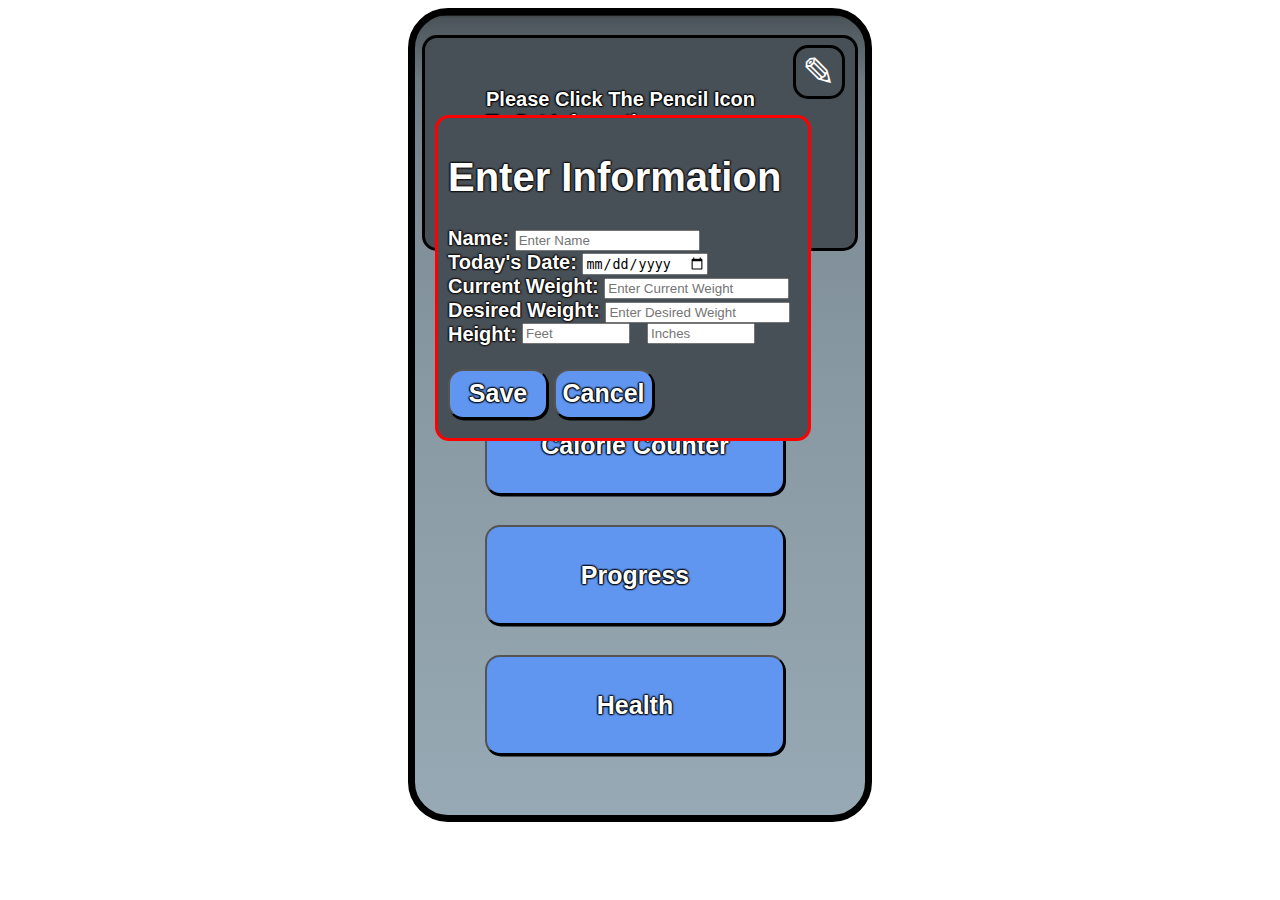
<file: index.html>
<!DOCTYPE html>
<html>
<head>
    <link rel = "stylesheet" href = "menucss.css">
    <script src = "menujs.js"></script>
    <title></title>
</head>
<body>
    <div id="entirepage">
        <div class="profile">
            <p id="tempmsg">&nbsp Please Click The Pencil Icon <br>&nbsp To Set Information <br> &nbsp About Yourself. &#8599;</p>
            <p id="hellomsg"> </p>
            <p id="datemsg"> </p>
            <p id="currweightmsg"> </p>
            <p id="goalweightmsg"> </p>
            <p id="bmi"> </p>
        </div>
        
        <div class="container">
            <a href="WorkoutPlanScreen/workout-plan.html"><button>Workout Plan</button></a>
            <br>
            <a href="CaloricCalculatorScreen/caloric-calculator_page.html"><button>Calorie Counter</button></a>
            <br>
            <a href="ProgressScreen/progress.html"><button>Progress</button></a>
            <br>
            <a href="HealthScreen/health.html"><button>Health</button></a>
        </div>

        <div class="settings" id="popupForm">
            <div class="form-container">
                <h1>Enter Information</h1>
            
                <label id="namelabel"><b>Name:</b></label>
                <input type="text" placeholder="Enter Name" id="name">
                <br>
                <label id="datelabel"><b>Today's Date:</b></label>
                <input type="date" id="date" required>
                <br>
                <label id="currweightlabel"><b>Current Weight:</b></label>
                <input type="number" placeholder="Enter Current Weight" id="currweight" min="0">
                <br>
                <label id="goalweightlabel"><b>Desired Weight: </b></label>
                <input type="number" placeholder="Enter Desired Weight" id="goalweight" min="0">
                <br>
                <label id="height"><b>Height: </b></label>
                <input id="heightft" type="number" step="1" placeholder="Feet" onkeyup="this.value=this.value.replace(/[^\d]/,'')" min="1">
                <input id="heightin" type="number" step="1" placeholder="Inches" onkeyup="this.value=this.value.replace(/[^\d]/,'')" min="1">
                <br>
                <br>
                <button id= "saveButton" type="button" class="savebtn" onclick="saveForm()">Save</button>
                <button type="button" class="cancelbtn" onclick="closeForm()">Cancel</button>
            </div>
        </div>
        <div class="popup">
            <button class="popupbutton" onclick="openForm()"><span style='font-size:40px;'>&#9998;</span></i></button>
        </div>
    </div>
</body>
</html>
</file>
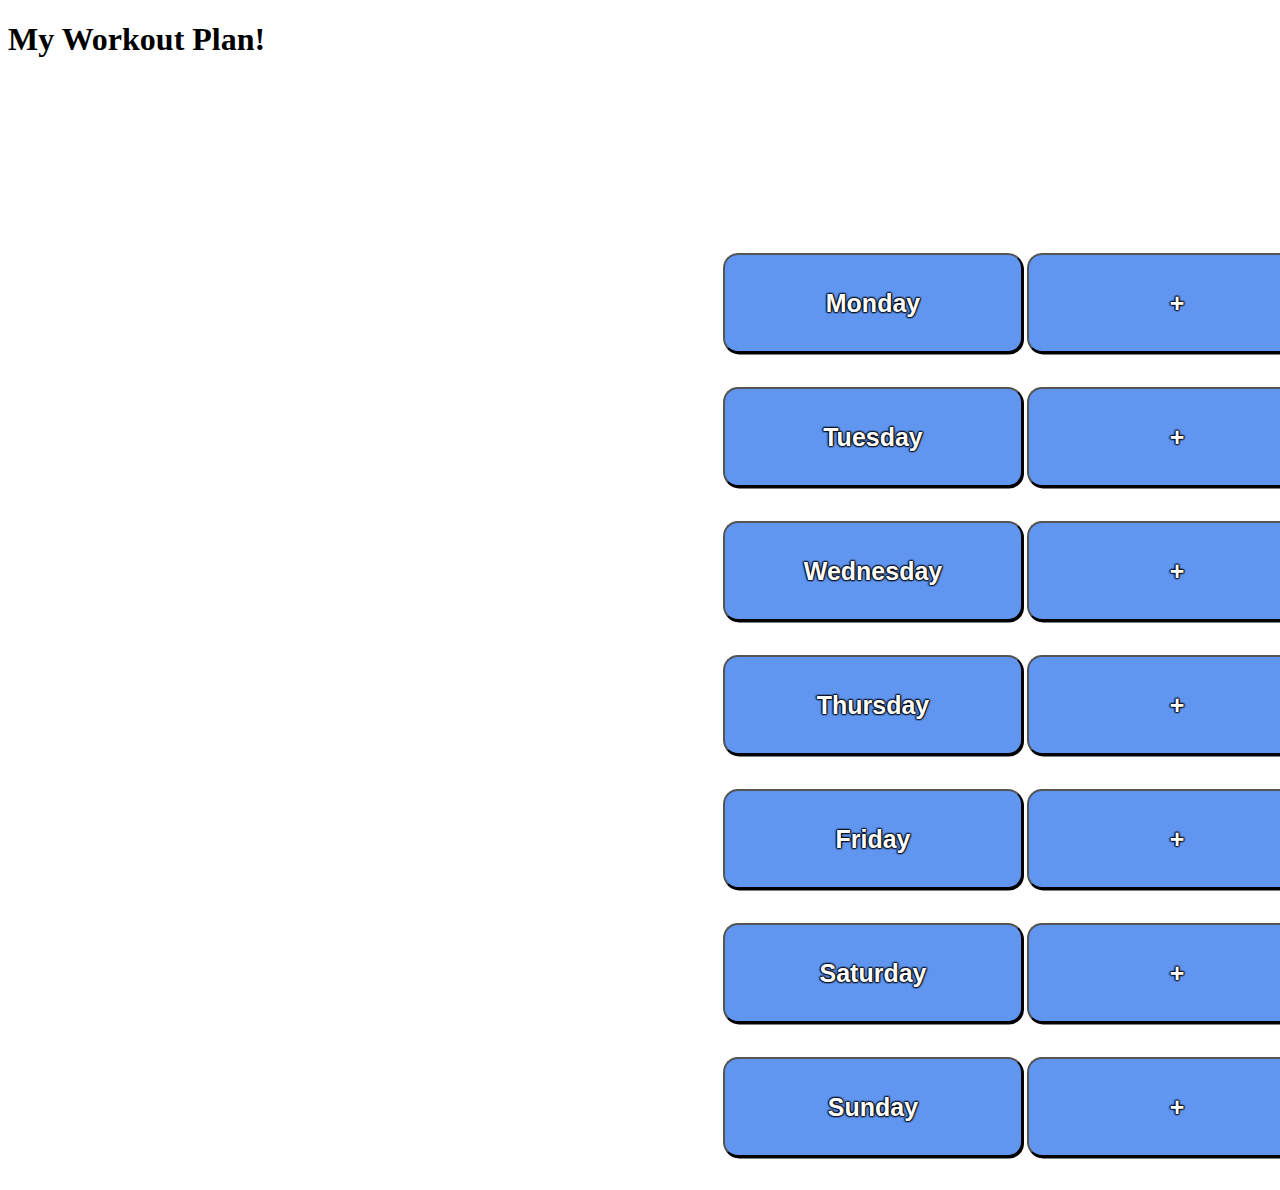
<file: workout-plan.html>
<!DOCTYPE html>
<html>
<head>
    <link rel = "stylesheet" href = "menucss.css">
    <title>My Workout Plan</title>
</head>
<body>
    <section>
        <h1>My Workout Plan!</h1>
    </section>
    <section>
        <div>
            <table class = "container">
                <tr>
                    <th><button>Monday</button></th>
                    <th>
                        <a href = "add_workout.html">
                            <button id = "add_monday">+</button>
                        </a>
                    </th>
                </tr>
                <tr>
                    <th><button>Tuesday</button></th>
                    <th><button id = "add_tuesday">+</button></th>
                </tr>
                <tr>
                    <th><button>Wednesday</button></th>
                    <th><button id = "add_wednesday">+</button></th>
                </tr>
                <tr>
                    <th><button>Thursday</button></th>
                    <th><button id = "add_thursday">+</button></th>
                </tr>
                <tr>
                    <th><button>Friday</button></th>
                    <th><button id = "add_friday">+</button></th>
                </tr>
                <tr>
                    <th><button>Saturday</button></th>
                    <th><button id = add_saturday>+</button></th>
                </tr>
                <tr>
                    <th><button>Sunday</button></th>
                    <th><button id = "add_sunday">+</button></th>
                </tr>
            </table>
        </div>
    </section>
</body>
</html>
</file>
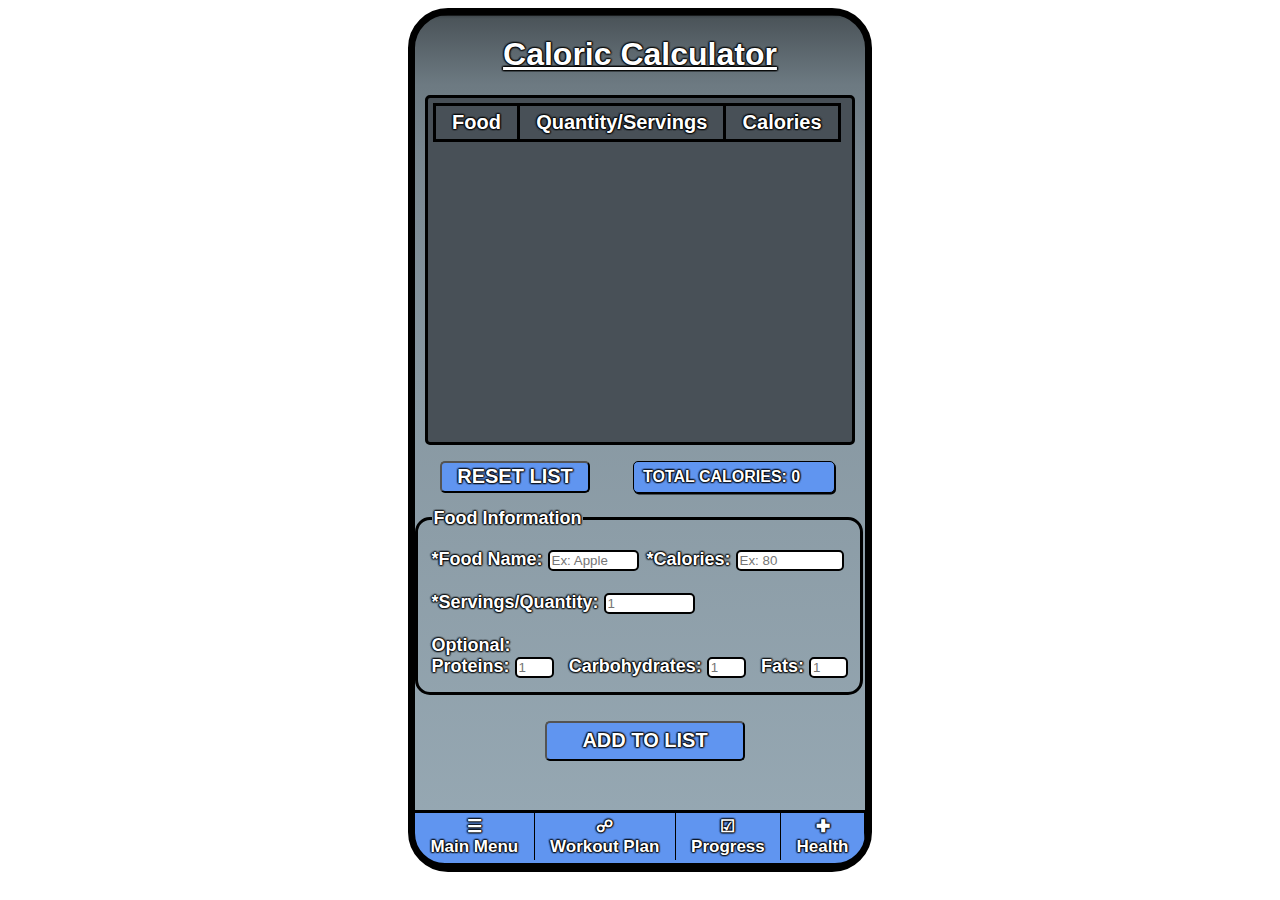
<file: CaloricCalculatorScreen/caloric-calculator_page.html>
<!-- Thomas Le -->

<!DOCTYPE html>

<html lang="en">
<head>
    <meta charset="utf-8">
    <title>Caloric Calculator</title>
    <link rel="stylesheet" type="text/css" href="caloric-calculator_style.css"/>
</head>
<body>
    <div id="entirepage">
        <div class="titleheading">
            <h1>Caloric Calculator</h1>
        </div>
    
        <div class="foodtable">
            <table id="maintable">
                <tr class="temp">
                    <th>&nbsp; Food &nbsp;</th>                     
                    <th>&nbsp; Quantity/Servings &nbsp;</th>
                    <th>&nbsp; Calories &nbsp;</th>
                </tr>
            </table>
        </div>

        <div class="userinput">  
            <form>
                <fieldset>
                 <legend>Food Information</legend>

                
                 <label>*Food Name: </label>
                 <input id="foodlabel" type="text" placeholder="Ex: Apple" onkeypress="return /[a-z]/i.test(event.key)">
                

                 <div class="calorielabel">
                    <label>*Calories: </label>
                    <input id="calorielabel" type="number" step="10" placeholder="Ex: 80" onkeyup="this.value=this.value.replace(/[^\d]/,'')" min="0">
                 </div>

                 <div class="servinglabel">
                    <br>
                    <label>*Servings/Quantity: </label>
                    <input id="servinglabel" type="number" step="0.5" placeholder="1" onkeyup="this.value=this.value.replace(/[^0-9.]/g, '').replace(/(\..*?)\..*/g, '$1')" min="1">
                    
                 </div>

                 <br>
                 <label>Optional: </label>

                 <div class="nutrition">
                     <label>Proteins: </label>
                     <input id="proteinlabel" type="number" step="1" placeholder="1" onkeyup="this.value=this.value.replace(/[^\d]/,'')" min="0">
                     <label>&nbsp Carbohydrates:</label>
                     <input id="carblabel" type="number" step="1" placeholder="1" onkeyup="this.value=this.value.replace(/[^\d]/,'')" min="0">
                     <label>&nbsp Fats: </label>
                     <input id="fatslabel" type="number" step="1" placeholder="1" onkeyup="this.value=this.value.replace(/[^\d]/,'')" min="0">
                 </div>
                </fieldset>
            </form>

            <div class="addbutton">
                <button id="button">ADD TO LIST</button>  
            </div>
            
            <!-- COMMENTED OUT OLD NAV BAR
            <div class="homeicon">
                   <button class="homebutton"><span style='font-size:40px;'>&#9776;</span></i></button>
                   <div class="dropdown-content"> 
                        <a href="../MainMenuScreen/menu.html" style="text-decoration:none">Main Menu</a>
                        <a href="../WorkoutPlanScreen/workout-plan.html" style="text-decoration:none">Workout Plan</a>
                        <a href="../ProgressScreen/progress.html" style="text-decoration:none">Progress</a>
                        <a href="../HealthScreen/health.html" style="text-decoration:none">Health</a>
                   </div>
            </div>
            -->

            <div class="resetbutton">
                <button id="reset">RESET LIST</button>
            </div>

            <div class="totallabel">
                <p id="total">&nbsp TOTAL CALORIES: 0</p>
            </div>

            <div class="navbar">
                <a href="../index.html" style="text-decoration:none">&#9776;<br>Main Menu</a>
                <a href="../WorkoutPlanScreen/workout-plan.html" style="text-decoration:none">&#9741;<br>Workout Plan</a>
                <a href="../ProgressScreen/progress.html" style="text-decoration:none">&#9745;<br>Progress</a>
                <a href="../HealthScreen/health.html" style="text-decoration:none">&#10010;<br>Health</a>
            </div>
        </div>
    </div>
    <script src="caloric-calculator_script.js"></script>
</body>
</html>
</file>
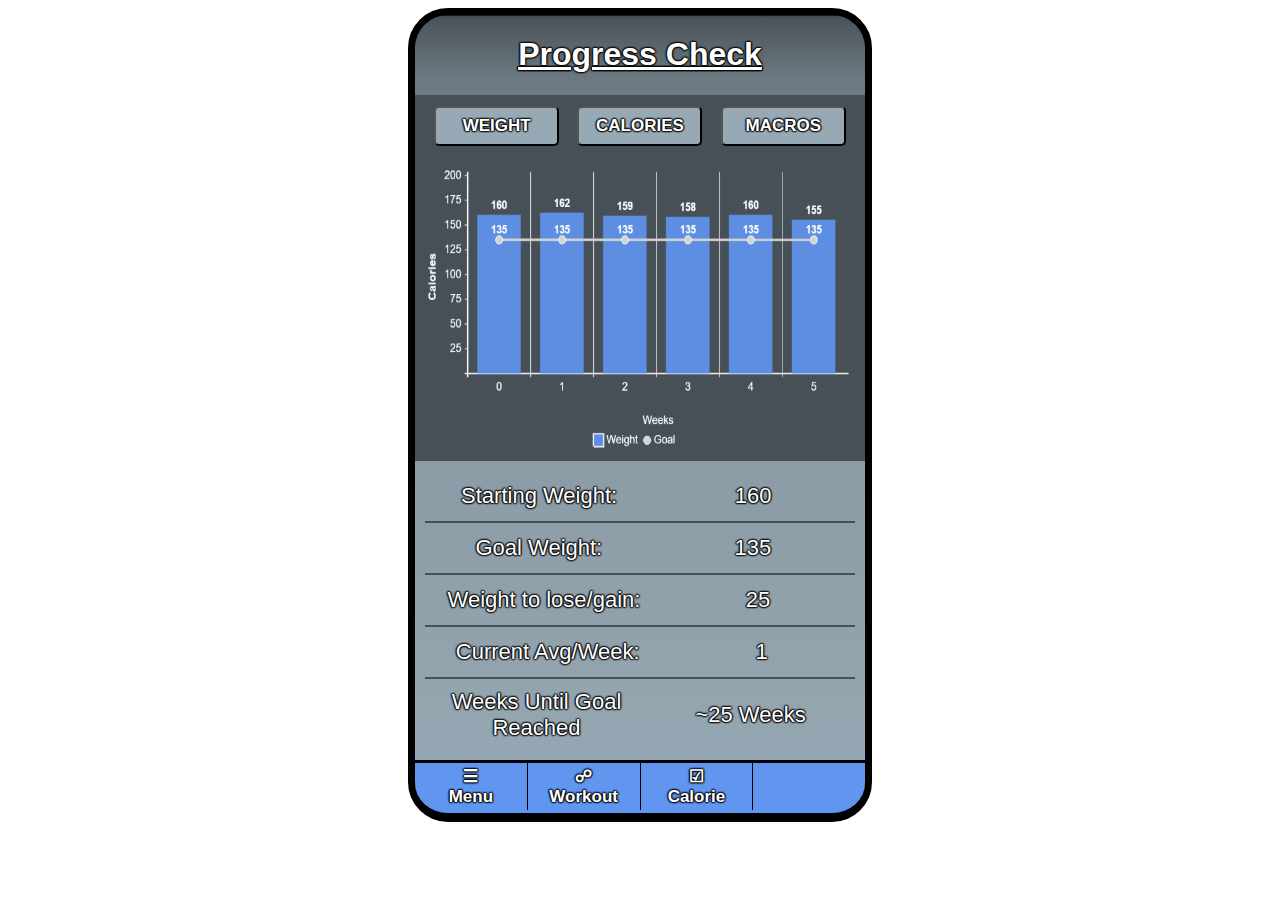
<file: ProgressScreen/progress.html>
<!-- Cynthia Sheng -->

<!DOCTYPE html>

<html lang="en">
<head>
    <meta charset="utf-8">
    <title>Progress Check</title>
    <link rel="stylesheet" type="text/css" href="progress_style.css"/>
    <link rel="stylesheet" href="https://cdnjs.cloudflare.com/ajax/libs/font-awesome/4.7.0/css/font-awesome.min.css">
</head>
<body>
    <div id="entirepage">
        <div class="titleheading">
            <h1>Progress Check</h1>
        </div>
    
        <div class="graphOptions">
            <table id="optionTable">
                <tr class="options">
                    <th><button class="bWeight" onclick="displayWeight()">&nbsp; WEIGHT &nbsp;</button></th>
                    <th><button class="bCal" onclick="displayCalorie()">&nbsp; CALORIES &nbsp;</button></th>
                    <th><button class="bMacro" onclick="displayMacro()">&nbsp; MACROS &nbsp;</button></th>
                </tr>
            </table>
        </div>

        <div class="displayGraph">
            <img id="weightGraph" src="weight_graph.png">
            <img id="calorieGraph" src="calorie_graph.png">
            <img id="macroChart" src="macroChart.png">
        </div>
        <div class="displayStat">  
            <table id="weightStat">
                <tr>
                    <td>Starting Weight:</td>
                    <td>160</td>
                </tr>
                <tr>
                    <td>Goal Weight:</td>
                    <td>135</td>
                </tr>
                <tr>
                    <td>Weight to lose/gain:</td>
                    <td>25</td>
                </tr>
                <tr>
                    <td>Current Avg/Week:</td>
                    <td>1</td>
                </tr>
                <tr>
                    <td>Weeks Until Goal Reached</td>
                    <td>~25 Weeks</td>
                </tr>
            </table>

            <table id="calorieStat">
                <tr>
                    <td>Daily Avg Intake:</td>
                    <td>2,335</td>
                </tr>
                <tr>
                    <td>Daily Avg Intake Goal:</td>
                    <td>2000</td>
                </tr>
                <tr>
                    <td>Daily Avg Burn:</td>
                    <td>1,505</td>
                </tr>
                <tr>
                    <td>Daily Avg Burn Goal:</td>
                    <td>1900</td>
                </tr>
            </table>

            <table id="macroStat">
                <tr>
                    <td>Macro</td>
                    <td>Current Avg Intake</td>
                    <td>Daily Goal Intake</td>
                </tr>
                <tr>
                    <td>Protein:</td>
                    <td>36</td>
                    <td>45</td>
                </tr>
                <tr>
                    <td>Carbs:</td>
                    <td>38</td>
                    <td>30</td>
                </tr>
                <tr>
                    <td>Fats:</td>
                    <td>26</td>
                    <td>25</td>
                </tr>
            </table>
        </div>
        <!--
        <div class="homeicon">
            <button class="homebutton"><span style='font-size:40px;'>&#9776;</span></i></button>
            <div class="dropdown-content"> 
                 <a href="../MainMenuScreen/menu.html" style="text-decoration:none">Main Menu</a>
                 <a href="../WorkoutPlanScreen/workout-plan.html" style="text-decoration:none">Workout Plan</a>
                 <a href="../ProgressScreen/progress.html" style="text-decoration:none">Progress</a>
                 <a href="../HealthScreen/health.html" style="text-decoration:none">Health</a>
            </div>
        </div>
        -->
        
        <div class="navbar">
            <a href="../index.html" style="text-decoration:none">&#9776;<br>Menu</a>
            <a href="../WorkoutPlanScreen/workout-plan.html" style="text-decoration:none">&#9741;<br>Workout</a>
            <a href="../CaloricCalculatorScreen/caloric-calculator_page.html" style="text-decoration:none">&#9745;<br>Calorie</a>
            <a href="../HealthScreen/health.html" style="text-decoration:none">&#10010;<br>Health</a>
        </div>

    </div>
    <script src="progress_script.js"></script>
</body>
</html>
</file>
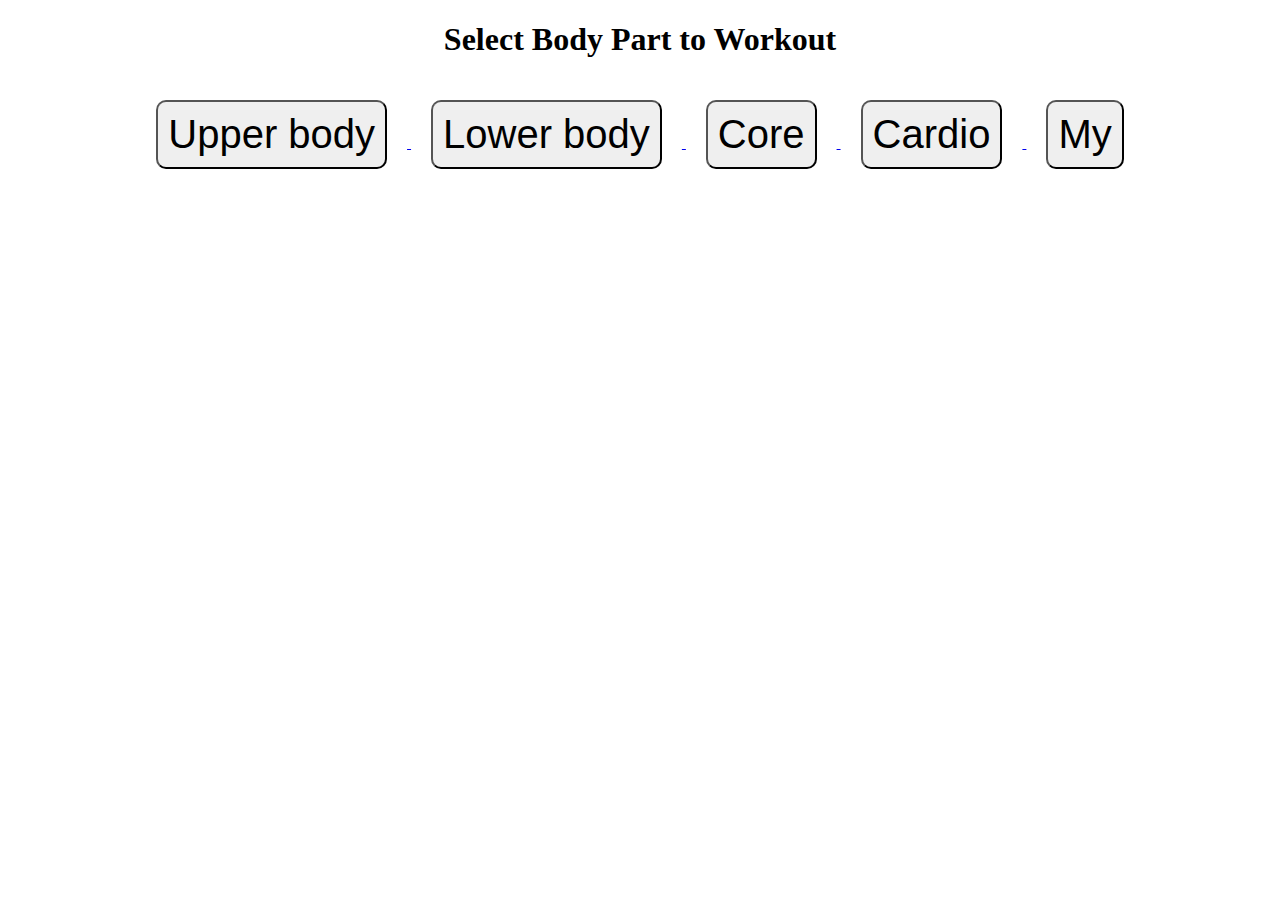
<file: workout-plan/add_workout.html>
<!DOCTYPE html>
<html>
    <head>
        <link rel="shortcut icon" href="#">      
        <link rel = "stylesheet" href = "workout_plancss.css">
        <script src = "workout-planjs.js"></script>
    </head>
    <body>
        
        <!--*********************************-->
        <!--Breaks the body parts in sections-->
        <!--*********************************-->
        <h1 style = "text-align: center;">Select Body Part to Workout</h1>
        <div class = "workout_buttons">
            <a href = "#upper_body">
                <button class = "body_part" id = "upperbody" onclick = "setBody(this.id)" > Upper body </button>
            </a>
            <a href = "#lower_body">
                <button class = "body_part" id = "lowerbody" onclick = "setBody(this.id)"> Lower body </button>
            </a>
            <a href = "#core">
                <button class = "body_part" id = "core" onclick = "setBody(this.id)"> Core </button>
            </a>
            <a href = "#cardio">
                <button class = "body_part" id = "cardio" onclick = "setBody(this.id)"> Cardio </button>
            </a>

            <a href = "#my">
                <button class = "body_part" id = "My" onclick = "setBody(this.id)">My</button>
            </a>
        </div>

        <!--**********************-->
        <!--section for upper body-->
        <!--**********************-->
        <section id = "upper_body">
            <div id = "add_button">
                <button id = "add_txt" onclick="addWorkout()">ADD</button>
            </div>

            <input oninput="changeSelectText(this.id)" list = "upper_body_workouts" class = "workouts" id = "workoutUP" name = "ubw" value ="Pushup"/>

            <datalist id = "upper_body_workouts">
                <select id = "selected_val_up"> 
                    <option id = "upper" onclick="changeInputText(this.id)" value = "Pushup">Pushup</option>
                    <option id = "upper" onclick="changeInputText(this.id)" value = "Bench press">Bench press</option>
                    <option id = "upper" onclick="changeInputText(this.id)" value = "Overhead press">Overhead press</option>
                    <option id = "upper" onclick="changeInputText(this.id)" value = "Incline bench press">Incline bench press</option>
                    <option id = "upper" onclick="changeInputText(this.id)" value = "Bentover row">Bentover row</option>
                    <option id = "upper" onclick="changeInputText(this.id)" value = "Pullup">Pullup</option>
                    <option id = "upper" onclick="changeInputText(this.id)" value = "Dumbbell curl">Dumbbell curl</option>
                    <option id = "upper" onclick="changeInputText(this.id)" value = "Hammer curl">Hammer curl</option>
                    <option id = "upper" onclick="changeInputText(this.id)" value = "Triceps pushdown">Triceps pushdown</option>
                    <option id = "upper" onclick="changeInputText(this.id)" value = "Dip">Dip</option>
                    <option id = "upper" onclick="changeInputText(this.id)" value = "Lying triceps extension">Lying triceps extension</option>
                    <option id = "upper" onclick="changeInputText(this.id)" value = "Lateral raise">Lateral raise</option>
                    <option id = "upper" onclick="changeInputText(this.id)" value = "Bentover lateral raise">Bentover lateral raise</option>
                    <option id = "upper" onclick="changeInputText(this.id)" value = "Face pull">Face pull</option>
                    <option id = "upper" onclick="changeInputText(this.id)" value = "Shrug">Shrug</option>
                </select>
            </datalist>
        </section>



        <!--**********************-->
        <!--Section for lower body-->
        <!--**********************-->

        <section id = "lower_body">
            <div id = "add_button">
                <button id = "add_txt" onclick="addWorkout()">ADD</button>
            </div>

            <input oninput="changeSelectText(this.id)" class = "workouts" list = "lower_body_workouts" id = "workoutLO" name = "lbw" value ="Dumbbell squat"/>

            <datalist id = "lower_body_workouts">
                <select id = "selected_val_lo">
                    <option  id = "lower" onclick="changeInputText(this.id)" value = "Dumbbell squat">Dumbbell squat</option>
                    <option  id = "lower" onclick="changeInputText(this.id)" value = "Dumbbell goblet squat">Dumbbell goblet squat</option>
                    <option  id = "lower" onclick="changeInputText(this.id)" value = "Bulgarian split squat">Bulgarian split squat</option>
                    <option  id = "lower" onclick="changeInputText(this.id)" value = "side lunge">side lunge</option>
                    <option  id = "lower" onclick="changeInputText(this.id)" value = "Glute bridge">Glute bridge</option>
                    <option  id = "lower" onclick="changeInputText(this.id)" value = "Forward lunge">Forward lunge</option>
                    <option  id = "lower" onclick="changeInputText(this.id)" value = "Step-ups">Step-ups</option>
                    <option  id = "lower" onclick="changeInputText(this.id)" value = "Side leg lift with band">Side leg lift with band</option>
                    <option  id = "lower" onclick="changeInputText(this.id)" value = "Jumping jacks">Jumping jacks</option>
                    <option  id = "lower" onclick="changeInputText(this.id)" value = "Dead lifts">Dead lifts</option>
                    <option  id = "lower" onclick="changeInputText(this.id)" value = "Calf raises">Calf raises</option>
                </select>
            </datalist>
        </section>



















        <section id = "core">
            test3
        </section>
        <section id = "cardio">
            test4
        </section>
    </body>
</html>
</file>
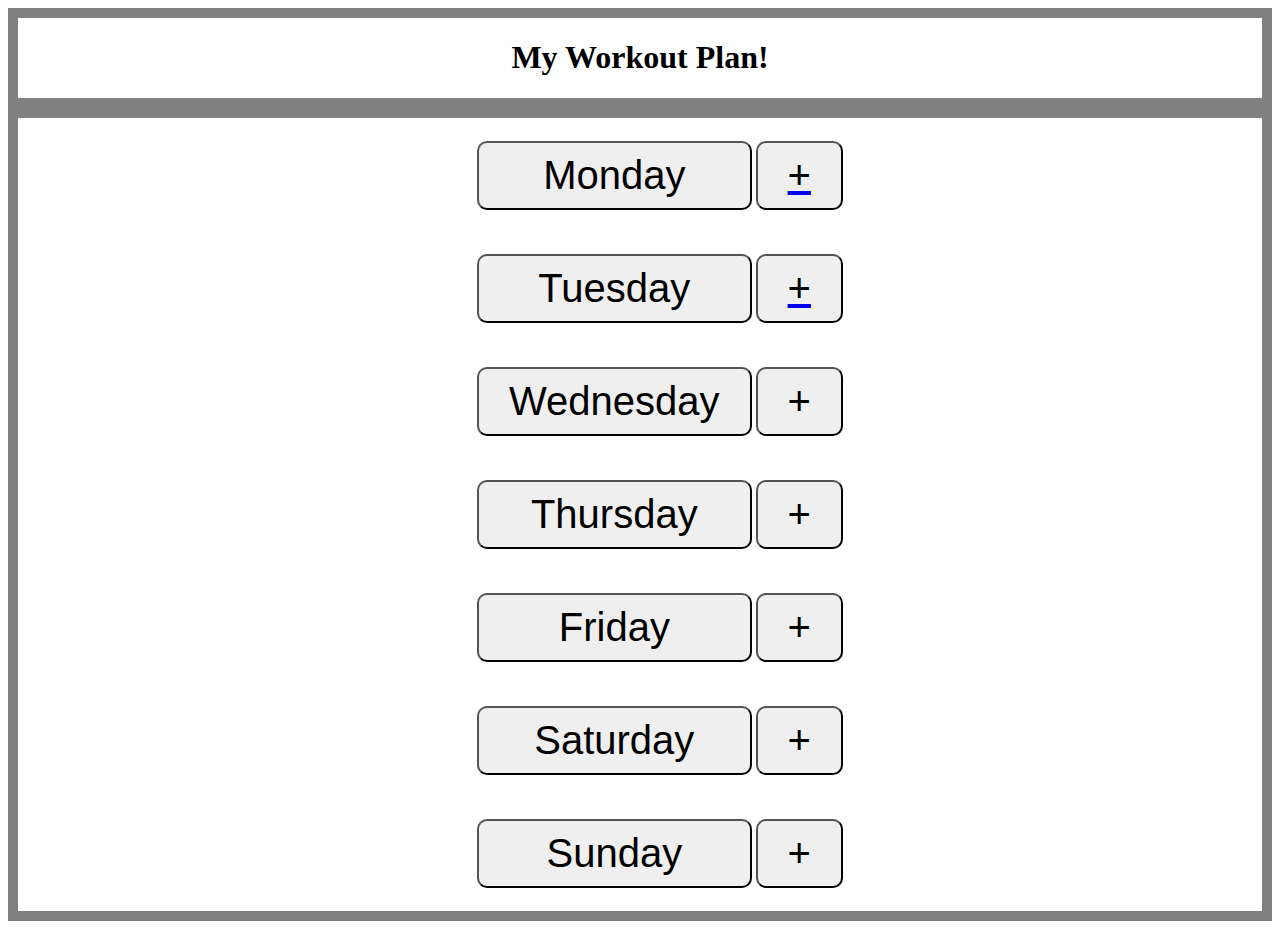
<file: workout-plan/workout-plan.html>
<!DOCTYPE html>
<html>
<head>
    <link rel="shortcut icon" href="#">                        
    <link rel = "stylesheet" href = "workout_plancss.css">
    <script src = "workout-planjs.js"></script>
    <title>My Workout Plan</title>
</head>
<body>
    <section id = "layout">
        <h1>My Workout Plan!</h1>
    </section>
    <section id = "layout">
        <div>
            <table class = "container">
                <tr>
                    <th><button>Monday</button></th>
                    <th>
                        <a href = "add_workout.html">
                            <button  onclick="setDay(this.id)" id = "add_monday">+</button>
                        </a>
                    </th>
                </tr>
                <tr>
                    <th><button>Tuesday</button></th>
                    <th>
                        <a href = "add_workout.html">
                            <button onclick="setDay(this.id)" id = "add_tuesday">+</button>
                        </a>
                    </th>
                </tr>
                <tr>
                    <th><button>Wednesday</button></th>
                    <th><button onclick="setDay(this.id)" id = "add_wednesday">+</button></th>
                </tr>
                <tr>
                    <th><button>Thursday</button></th>
                    <th><button onclick="setDay(this.id)" id = "add_thursday">+</button></th>
                </tr>
                <tr>
                    <th><button>Friday</button></th>
                    <th><button onclick="setDay(this.id)" id = "add_friday">+</button></th>
                </tr>
                <tr>
                    <th><button>Saturday</button></th>
                    <th><button onclick="setDay(this.id)" id = add_saturday>+</button></th>
                </tr>
                <tr>
                    <th><button>Sunday</button></th>
                    <th><button onclick="setDay(this.id)" id = "add_sunday">+</button></th>
                </tr>
            </table>
        </div>
    </section>
</body>
</html>
</file>
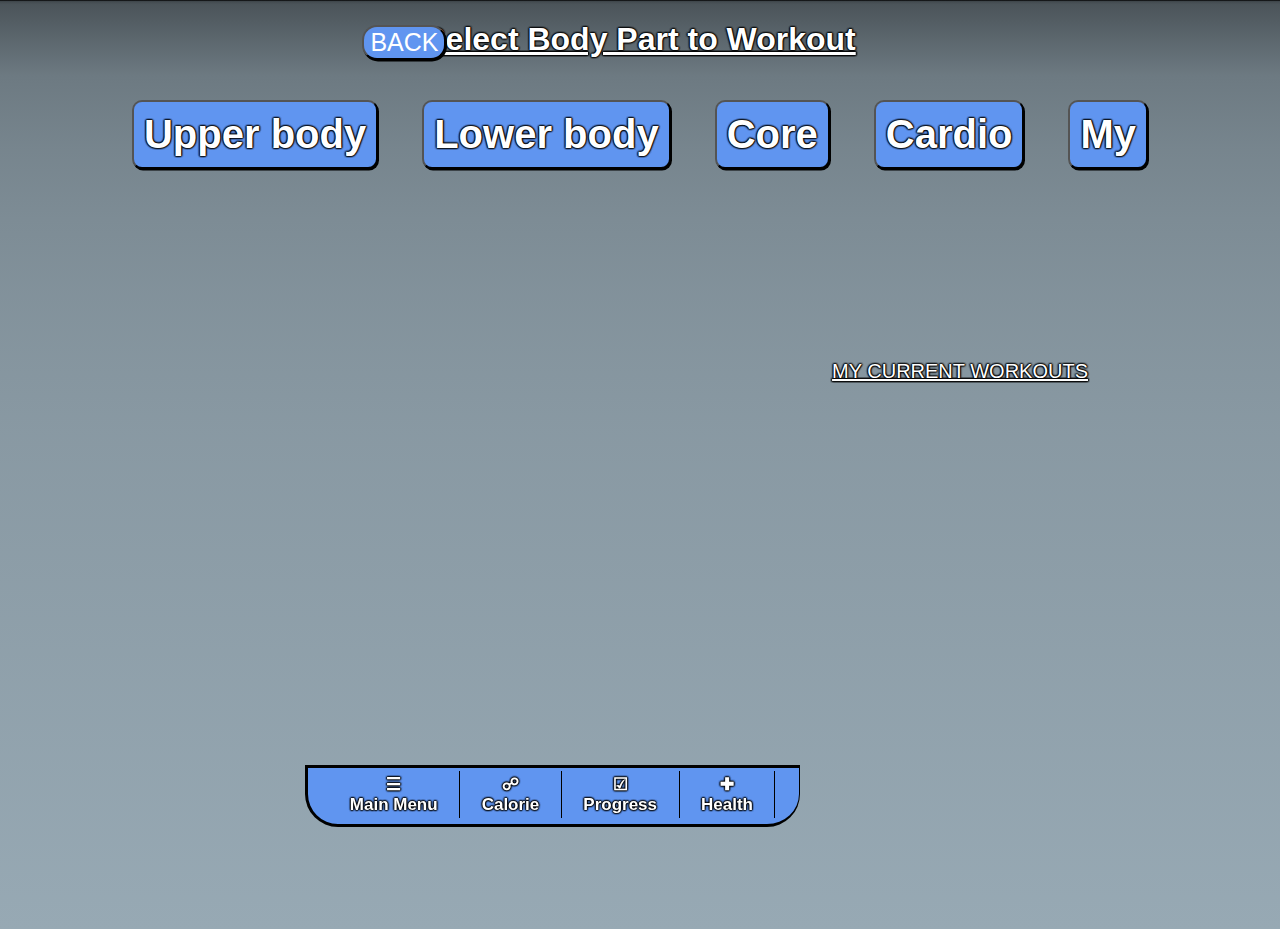
<file: WorkoutPlanScreen/add_workout.html>
<!DOCTYPE html>
<html>
    <head>
        <link rel="shortcut icon" href="#">      
        <link rel = "stylesheet" href = "workout_plancss.css">
        <script src = "workout-planjs.js"></script>
    </head>
    <body id = "five">
        <!--home icon-->
    
        <!--*********************************-->
        <!--Breaks the body parts in sections-->
        <!--*********************************-->
        <a href = "/WorkoutPlanScreen/workout-plan.html">
            <button id = "back">BACK</button>
        </a>
        <h1 style = "text-align: center;">Select Body Part to Workout</h1>
        <div class = "workout_buttons">
            <a href = "#upper_body">
                <button class = "body_part" id = "upperbody" onclick = "setBody(this.id);setClickedFalse();" > Upper body </button>
            </a>
            <a href = "#lower_body">
                <button class = "body_part" id = "lowerbody" onclick = "setBody(this.id);setClickedFalse();"> Lower body </button>
            </a>
            <a href = "#core">
                <button class = "body_part" id = "core_" onclick = "setBody(this.id);setClickedFalse();"> Core </button>
            </a>
            <a href = "#cardio">
                <button class = "body_part" id = "cardio_" onclick = "setBody(this.id);setClickedFalse();"> Cardio </button>
            </a>

            <a href = "#my" onclick=" myWorkout()">
                <button class = "body_part" id = "My_" onclick = "setBody(this.id)">My</button>
            </a>
            <div id =  "mylist" style =  " position: absolute; right: 15%; top:40%;">
                <label id = "mycurrworkout" >MY CURRENT WORKOUTS</label>
                <ul id = "workoutList">

                </ul>
                <script>viewList()</script>
            </div>
        </div>

        <!--**********************-->
        <!--section for upper body-->
        <!--**********************-->
        <section id = "upper_body">
            <div id = "add_button">
                <button id = "add_txt" onclick="addWorkout()">ADD</button>
            </div>

            <input oninput="changeSelectText(this.id)" list = "upper_body_workouts" class = "workouts" id = "workoutUP" name = "ubw" />

            <datalist id = "upper_body_workouts">
                <select id = "selected_val_up" style = "visibility: hidden;"> 
                    <option id = "upper" onclick="changeInputText(this.id)" value = "Barbell Bench Press">Barbell Bench Press - Grip the Barbell with hands just wider than shoulder. Bring the bar down to your chest. Push up.</option>
                    <option id = "upper" onclick="changeInputText(this.id)" value = "Barbell Bicep Curls">Barbell Bicep Curls - hold dumbell by side, then bring dumbell to chest. then lower dumbell agian.</option>
                    <option id = "upper" onclick="changeInputText(this.id)" value = "Barbell Front Raise">Barbell Front Raise - hold bar down with arm shoulder width apart and then move bar in front of you.</option>
                    <option id = "upper" onclick="changeInputText(this.id)" value = "Bench press">Bench press - Grip the bar with hands just wider than shoulder. Bring the bar down to your chest. Push up.</option>
                    <option id = "upper" onclick="changeInputText(this.id)" value = "Bentover row">Bentover row - lean foward with bar in hands. pull elbows behind you. pause. lower agian.</option>
                    <option id = "upper" onclick="changeInputText(this.id)" value = "Bent Over Barbell Row">Bent Over Barbell Row - hold bar down and with back bent at and angle and pull elbow behind you.</option>
                    <option id = "upper" onclick="changeInputText(this.id)" value = "Bentover lateral raise">Bentover lateral raise - bend over with back straight. hold dumbells down and keep arms straight and raise until ares are horizontal.</option>
                    <option id = "upper" onclick="changeInputText(this.id)" value = "Cable Crossovers">Cable Crossovers - grab cables on each hand and move hands in until hands touch each other</option>
                    <option id = "upper" onclick="changeInputText(this.id)" value = "Cable Fly">Cable Fly - back each hand on a cable and being down to chest.</option>
                    <option id = "upper" onclick="changeInputText(this.id)" value = "Chest Dip">Chest Dip - hold handles on your side and slowly lower body until tricps are pareallel to ground</option>
                    <option id = "upper" onclick="changeInputText(this.id)" value = "Close Grip Bench Press">Close Grip Bench Press - lie on bench and hold bar with hands close to each other. then push up and slowly lower back down to chest.</option>
                    <option id = "upper" onclick="changeInputText(this.id)" value = "Dumbbell curl">Dumbbell curl - hold dumbell in each hand by your sides. bend elbow so hand approach shoulders.</option>
                    <option id = "upper" onclick="changeInputText(this.id)" value = "Dumbbell Lateral Raise">Dumbbell Lateral Raise - hold dumbells by side and raise until arms are parallel to floor.</option>
                    <option id = "upper" onclick="changeInputText(this.id)" value = "Dumbbell Flys">Dumbbell Flys - lie down on bench with elbows bent at 45 degrees, then move arms up until dumbells touch.</option>
                    <option id = "upper" onclick="changeInputText(this.id)" value = "Dips">Dips - hold handles on your side and slowly lower body until tricps are pareallel to ground</option>
                    <option id = "upper" onclick="changeInputText(this.id)" value = "EZ Bar Upright Rows">EZ Bar Upright Rows - hold bar down and use should to bring it back up.</option>
                    <option id = "upper" onclick="changeInputText(this.id)" value = "EZ Bar Curls">EZ Bar Curls - hold bar by side with arms extended. then move bar back up to shoulders.</option>

                    
                   
                    
                    

                    
                    <option id = "upper" onclick="changeInputText(this.id)" value = "Face pull">Face pull - grab double rope at chest level and pull back with arms pareallel to the floor</option>
                    <option id = "upper" onclick="changeInputText(this.id)" value = "Hammer curl">Hammer curl - hold dumbell in each hand by your sides. bend elbow so dumbell approach shoulders.</option>
                    <option id = "upper" onclick="changeInputText(this.id)" value = "Incline bench press">Incline bench press - lie back and place hands on bar. push bar up until arms are extended. lower bar to chest.</option>
                    <option id = "upper" onclick="changeInputText(this.id)" value = "Lateral raise">Lateral raise - hold dumbells by side. keep arms straight and raise until ares are horizontal.</option>
                    <option id = "upper" onclick="changeInputText(this.id)" value = "Lat-pulldowns">Lat-pulldowns - grab bar. should width apart and pull down with back straight. then slowly allow bar to go back up.</option>
                    <option id = "upper" onclick="changeInputText(this.id)" value = "Lying triceps extension">Lying triceps extension - lie down with bar in hand. bend elbows and lower bar. pause. push elbows up.</option>
                    <option id = "upper" onclick="changeInputText(this.id)" value = "Machine Chest Press">Machine Chest Press - place hands on the grips and push out.</option>
                    <option id = "upper" onclick="changeInputText(this.id)" value = "Machine Reverse Fly">Machine Reverse Fly - push arms in front of you and grab the handle and move arms back until arms are extended out.</option>
                    <option id = "upper" onclick="changeInputText(this.id)" value = "Overhead Bar Extensions">Overhead Bar Extensions - start with bar above head. bend elbows and lower bar. pause. push elbows up.</option>
                    <option id = "upper" onclick="changeInputText(this.id)" value = "Overhead press">Overhead press - grip bar shoulder width. start with bar at chest. push up above head.</option>
                    <option id = "upper" onclick="changeInputText(this.id)" value = "Pushup">Pushup - Get on all fours. lower body until chest is close to floor. push up.</option>
                    <option id = "upper" onclick="changeInputText(this.id)" value = "Pulldowns">Pulldowns - grab bar. should width apart and pull down with back straight. then slowly allow bar to go back up.</option>
                    <option id = "upper" onclick="changeInputText(this.id)" value = "Pullup">Pullup - place hands on overhead grip. pull up. slowly lower body.</option>
                    <option id = "upper" onclick="changeInputText(this.id)" value = "Seated Dumbbell Press">Seated Dumbbell Press - sit down and grab Dumbbell shoulder width apart. start with Dumbbell at chest level. push up above head.</option>
                    <option id = "upper" onclick="changeInputText(this.id)" value = "Shrug">Shrug - hold weight by your side and move should up and down.</option>
                    <option id = "upper" onclick="changeInputText(this.id)" value = "Skullcrushers">Skullcrushers - lie down with bar behind head. then raise bar up until arms fully extended</option>
                    <option id = "upper" onclick="changeInputText(this.id)" value = "Smith Machine Upright Row">Smith Machine Upright Row - start with bar at waisnt level and then hold bar with hands close and pull up to shoulders.</option>
                    <option id = "upper" onclick="changeInputText(this.id)" value = "Triceps Rope Pushdowns">Triceps Rope Pushdowns - start with rope by chest. grip rope and push down with triceps. then slowly move back up.</option>
                    <option id = "upper" onclick="changeInputText(this.id)" value = "Triceps pushdown">Triceps pushdown - grab cable and push down until elbows are extended.</option>
                    <option id = "upper" onclick="changeInputText(this.id)" value = "T-Bar Row">T-Bar Row - have bar under legs and hold on end of bar. keep back straight and lower then bring back up to chest.</option>
                    <option id = "upper" onclick="changeInputText(this.id)" value = "Upright Row">Upright Row - hold bar down with knuckles facing out then bring bar up to shoulders.</option>
                    <option id = "upper" onclick="changeInputText(this.id)" value = "Wide Grip Pull Up">Wide Grip Pull Up - hold bar with arms on bar and pull body up and then slowly lower.</option>
                    
                </select>
            </datalist>
        </section>



        <!--**********************-->
        <!--Section for lower body-->
        <!--**********************-->

        <section id = "lower_body">
            <div id = "add_button">
                <button id = "add_txt" onclick="addWorkout()">ADD</button>
            </div>

            <input oninput="changeSelectText(this.id)" class = "workouts" list = "lower_body_workouts" id = "workoutLO" name = "lbw"/>

            <datalist id = "lower_body_workouts">
                <select id = "selected_val_lo" style = "visibility: hidden;">
                    <option  id = "lower" onclick="changeInputText(this.id)" value = "Bulgarian split squat">Bulgarian split squat - go 2 feet in front of bench with one leg rested on it. squat </option>
                    <option  id = "lower" onclick="changeInputText(this.id)" value = "Calf raises">Calf raises - stand up and push up with toes.</option>
                    <option  id = "lower" onclick="changeInputText(this.id)" value = "Dead lifts">Dead lifts </option>
                    <option  id = "lower" onclick="changeInputText(this.id)" value = "Dumbbell squat">Dumbbell squat - move butt back by bending knees. pause. press heels to straighten kness.</option>
                    <option  id = "lower" onclick="changeInputText(this.id)" value = "Dumbbell goblet squat">Dumbbell goblet squat - vertically hold dumbell with both hands. squat. then go back up.</option>
                    <option  id = "lower" onclick="changeInputText(this.id)" value = "Forward lunge">Forward lunge - first stand tall. then step forward with one foot untill knee is at 90 degrees. then push back to standing.</option>
                    <option  id = "lower" onclick="changeInputText(this.id)" value = "Glute bridge">Glute bridge - lie on floor with knees bent and feet flat on floor. lift hips off ground. pause.</option>
                    <option  id = "lower" onclick="changeInputText(this.id)" value = "Jumping jacks">Jumping jacks</option>
                    <option  id = "lower" onclick="changeInputText(this.id)" value = "Leg Extensions">Leg Extensions - place legs under pad and extend legs.</option>

                    <option  id = "lower" onclick="changeInputText(this.id)" value = "side lunge">side lunge - stand up and take wide step left/right. push up with opposite leg to return to standing pos.</option>
                    
                    
                    
                    
                    
                    
                    <option  id = "lower" onclick="changeInputText(this.id)" value = "Squat">Squat</option>
                    <option  id = "lower" onclick="changeInputText(this.id)" value = "Standing Calf Raise">Standing Calf Raise - stand up and push up with toes.</option>
                    <option  id = "lower" onclick="changeInputText(this.id)" value = "Step-ups">Step-ups - stand tall and place left/right foot on bench. then push up with that leg. pause. go back down. </option>
                </select>
            </datalist>
        </section>

        <!--****************-->
        <!--Section for Core-->
        <!--****************-->

        <section id = "core">
           <div id = "add_button">
               <button id = "add_txt" onclick="addWorkout()">ADD</button>
           </div>

            <input oninput="changeSelectText(this.id)" class = "workouts" list = "core_workouts" id = "workoutCO" name = "cw"/>

            <datalist id = "core_workouts">
                <select id = "selected_val_co" style = "visibility: hidden;">
                    <option  id = "c" onclick="changeInputText(this.id)" value = "Bicycle Crunch">Bicycle Crunch - lie down with both arms behind head. then move left knee in, right need out. then vice versa. repeat.</option>
                    <option  id = "c" onclick="changeInputText(this.id)" value = "Core Roll-Up">Core Roll-Up - lie on back with legs straight. lift arms up to ceiling.</option>
                    <option  id = "c" onclick="changeInputText(this.id)" value = "High Boat to Low Boat">High Boat to Low Boat - sit down with legs out and then try to raise leg and arms at same time. </option>
                    <option  id = "c" onclick="changeInputText(this.id)" value = "Forearm Plank">Forearm Plank - get in push up position but with both elbows and hands on floor.</option>
                    <option  id = "c" onclick="changeInputText(this.id)" value = "Forearm Plank Rock">Forearm Plank Rock - get in pushup position with elbows on floor. then move body forward and backward with toes.</option>
                    <option  id = "c" onclick="changeInputText(this.id)" value = "Jackknife">Jackknife - lie down legs bent and arms straight. the reach forward with arms still straight.</option>
                    <option  id = "c" onclick="changeInputText(this.id)" value = "Leg Raise">Leg Raise - lie down flat on floor and lift legs until they are vertical.</option>
                    <option  id = "c" onclick="changeInputText(this.id)" value = "Russian Twist">Russian Twist - sit down with legs off the floor. twist to right and left.</option>
                    <option  id = "c" onclick="changeInputText(this.id)" value = "Side Bend">Side Bend - in a standing position, bend left and right.</option>
                </select>
            </datalist>
        </section>

        <!--******************-->
        <!--Section for Cardio-->
        <!--******************-->

        <section id = "cardio">
            <div id = "add_button">
                <button id = "add_txt" onclick="addWorkout()">ADD</button>
            </div>

            <input oninput="changeSelectText(this.id)" class = "workouts" list = "cardio_workouts" id = "workoutCA" name = "caw"/>

            <datalist id = "cardio_workouts">
                <select id = "selected_val_ca" style = "visibility: hidden;">
                    <option id = "ca" onclick="changeInputText(this.id)" value = "Burpees">Burpees - in standing position get down and do a push up, then get up and do a jumping jack.</option>
                    <option id = "ca" onclick="changeInputText(this.id)" value = "Elliptical">Elliptical</option>
                    <option id = "ca" onclick="changeInputText(this.id)" value = "Exercise bike">Exercise bike</option>
                    <option id = "ca" onclick="changeInputText(this.id)" value = "High intensity interval training (HIIT)">High intensity interval training (HIIT)</option>
                    <option id = "ca" onclick="changeInputText(this.id)" value = "Jump rope">Jump rope</option>
                    <option id = "ca" onclick="changeInputText(this.id)" value = "Jumping jacks">Jumping jacks</option>
                    <option id = "ca" onclick="changeInputText(this.id)" value = "Rowing machine">Rowing machine</option>

                    <option id = "ca" onclick="changeInputText(this.id)" value = "Squat jumps">Squat jumps - get into squat position and jump</option>
                    <option id = "ca" onclick="changeInputText(this.id)" value = "Stair climber">Stair climber</option>
                    <option id = "ca" onclick="changeInputText(this.id)" value = "Swimming">Swimming</option>
                
                    
                    
                    <option id = "ca" onclick="changeInputText(this.id)" value = "Treadmill">Treadmill</option>
                </select>
            </datalist>
        </section>



        <!--*****************************-->
        <!--Section for personal workouts-->
        <!--*****************************-->
        <section id = "my">
            <div id = "add_button">
                <button id = "add_txt" onclick="addWorkout()">ADD</button>
            </div>
                    <input id = "input" class = "workouts" placeholder="Enter Workout to add..." style = "left: 10%; position: absolute;"/>
                    <button id = "createe" onclick="createPersonalWorkout()" style = "left: 16%; top:50%; z-index: 1;font-size: 20px; position:absolute;">create workout</button>
                </div>
                </div>
                
            <input oninput="changeSelectText(this.id)" class = "workouts" list = "my_workouts" id = "workoutMY" name = "ca" />

            <div class = "myContainer">
                <div class = "createWorkout">
                
                </div>
                <div class = "addWorkout">
                    
                </div>
            </div>
        </section>
        <div class="navbar" id = "navtemp">
            <a href="../index.html" style="text-decoration:none">&#9776;<br>Main Menu</a>
            <a href="../CaloricCalculatorScreen/caloric-calculator_page.html" style="text-decoration:none">&#9741;<br>Calorie</a>
            <a href="../ProgressScreen/progress.html" style="text-decoration:none">&#9745;<br>Progress</a>
            <a href="../HealthScreen/health.html" style="text-decoration:none">&#10010;<br>Health</a>
        </div>
    </body>
</html>
</file>
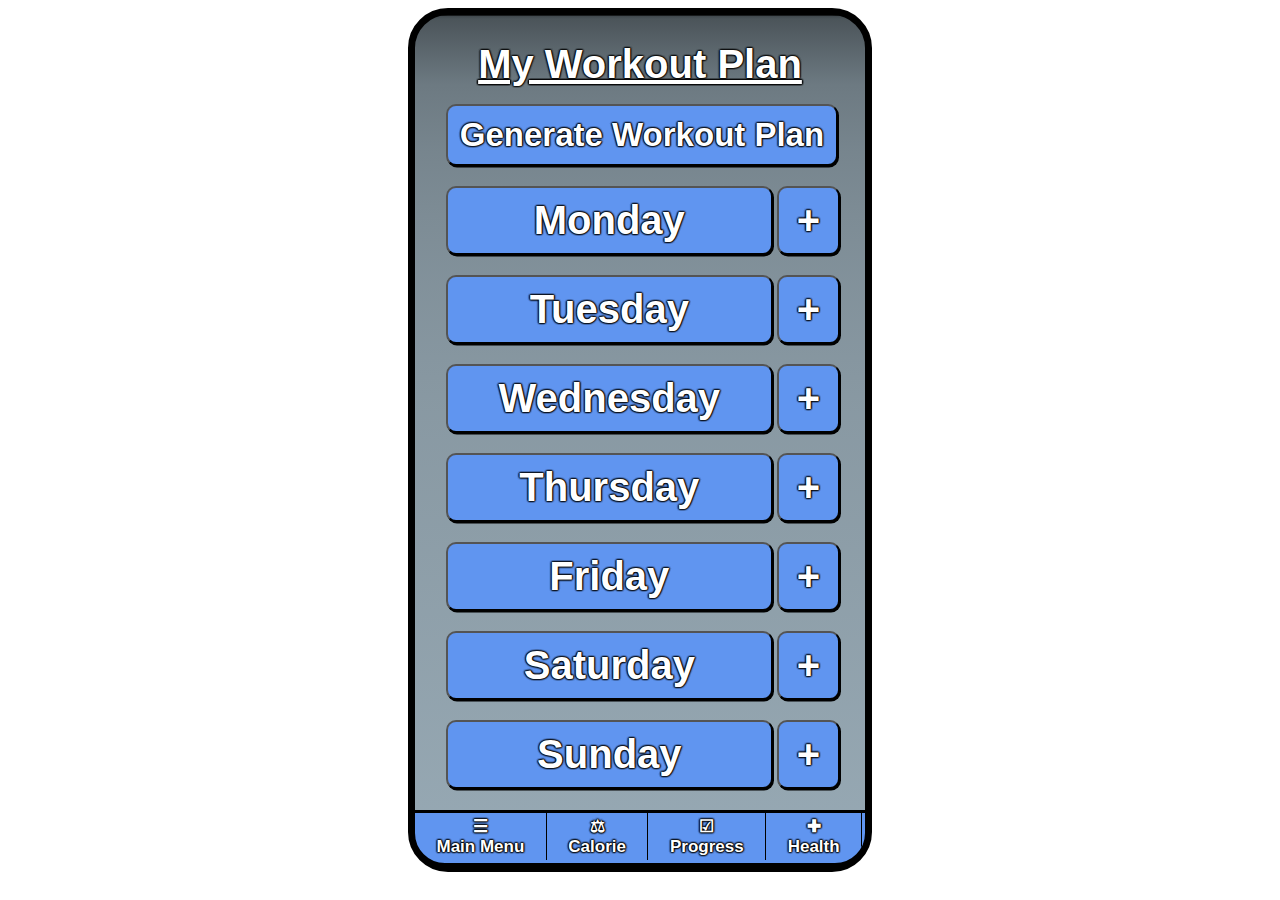
<file: WorkoutPlanScreen/workout-plan.html>
<!DOCTYPE html>
<html>
<head>
    <meta charset="utf-8">
    <link rel="shortcut icon" href="#">                        
    <link rel = "stylesheet" href = "workout_plancss.css">
    <script src = "workout-planjs.js"></script>
    <title>My Workout Plan</title>
</head>
<body>
    <div id="entirepage">
    <!--home icon
    <div class="homeicon">
        <button class="homebutton"><span style='font-size:40px;'>&#9776;</span></i></button>
        <div class="dropdown-content"> 
             <a href="../MainMenuScreen/menu.html" style="text-decoration:none">Main Menu</a>
             <a href="../CaloricCalculatorScreen/caloric-calculator_page.html" style="text-decoration:none">Calorie Calculator</a>
             <a href="../ProgressScreen/progress.html" style="text-decoration:none">Progress</a>
             <a href="../HealthScreen/health.html" style="text-decoration:none">Health</a>
        </div>
    </div>
    -->
    <div id = "header">
        <h1>My Workout Plan</h1>
        <br>
    </div>
    <section id = "layout">
        <div>
            <br>
            <table class = "container">
                <tr>
                    <th>
                        <button onclick="generateWorkout()" id = "auto">Generate Workout Plan</button>
                    </th>
                </tr>
                <tr>
                    <th>
                        <a href = "myWorkouts.html">
                            <button onclick="setDay('add_monday')">Monday</button>
                        </a>
                    </th>
                    <th>
                        <a href = "add_workout.html">
                            <button  onclick="setDay(this.id)" id = "add_monday">+</button>
                        </a>
                    </th>
                </tr>
                <tr>
                    <th>
                        <a href = "myWorkouts.html">
                            <button onclick="setDay('add_tuesday')">Tuesday</button>
                        </a>
                    </th>
                    <th>
                        <a href = "add_workout.html">
                            <button onclick="setDay(this.id)" id = "add_tuesday">+</button>
                        </a>
                    </th>
                </tr>
                <tr>
                    <th>
                        <a href = "myWorkouts.html">
                            <button onclick="setDay('add_wednesday')">Wednesday</button>
                        </a>
                    </th>
                    <th>
                        <a href = "add_workout.html">
                            <button onclick="setDay(this.id)" id = "add_wednesday">+</button>
                        </a>
                    </th>
                </tr>
                <tr>
                    <th>
                        <a href = "myWorkouts.html">
                            <button onclick="setDay('add_thursday')">Thursday</button>
                        </a>
                    </th>
                    <th>
                        <a href = "add_workout.html">
                            <button onclick="setDay(this.id)" id = "add_thursday">+</button>
                        </a>
                    </th>
                </tr>
                <tr>
                    <th>
                        <a href = "myWorkouts.html">
                            <button onclick="setDay('add_friday')">Friday</button>
                        </a>
                    </th>
                    <th>
                        <a href = "add_workout.html">
                            <button onclick="setDay(this.id)" id = "add_friday">+</button>
                        </a>
                    </th>
                </tr>
                <tr>
                    <th>
                        <a href = "myWorkouts.html">
                            <button onclick="setDay('add_saturday')">Saturday</button>
                        </a>
                    </th>
                    <th>
                        <a href = "add_workout.html">
                            <button onclick="setDay(this.id)" id = add_saturday>+</button>
                        </a>
                    </th>
                </tr>
                <tr>
                    <th>
                        <a href = "myWorkouts.html">
                            <button onclick="setDay('add_sunday')">Sunday</button>
                        </a>
                    </th>
                    <th>
                        <a href = "add_workout.html">
                            <button onclick="setDay(this.id)" id = "add_sunday">+</button>
                        </a>
                    </th>
                </tr>
            </table>
        </div>
    </section>
    <div class="navbar">
        <a href="../index.html" style="text-decoration:none">&#9776;<br>Main Menu</a>
        <a href="../CaloricCalculatorScreen/caloric-calculator_page.html" style="text-decoration:none">&#9878;<br>Calorie</a>
        <a href="../ProgressScreen/progress.html" style="text-decoration:none">&#9745;<br>Progress</a>
        <a href="../HealthScreen/health.html" style="text-decoration:none">&#10010;<br>Health</a>
    </div>
</div>
</body>
</html>
</file>
<file: menucss.css>
/* for the menu buttons */
.container button{
    width:300px;
    height: 100px;
    border-radius: 15px;
    font-family: "Open Sans", sans-serif;
    font-weight: bold;
    font-size: 25px;
    color: white;
    background-color: #6095f0;
    text-shadow: #000 0px 0px 2px,   #000 0px 0px 2px,   #000 0px 0px 2px,
               #000 0px 0px 2px,   #000 0px 0px 2px,   #000 0px 0px 2px;
    margin-bottom: 30px;
    box-shadow: 1px 1.5px black;
}

#heightft {
  position: absolute;
  width:100px;
  right: 255px;
  
}
#heightin {
  position: absolute;
  width:100px;
  right:130px;
}

.container {
    align-items: center;
    border-radius: 15px;
    height: 200px;
    width: 430px;
    position:absolute;
    top:250px;
    right: -50px;
}
.settings {
    position:relative;
    right: -20px;
    top: 100px;
    display: none;
    border-radius: 15px;
    font-family: "Open Sans", sans-serif;
    font-weight: bold;
}

.form-container {
    width: 350px;
    height: 300px;
    padding: 10px;
    font-family: "Open Sans", sans-serif;
    font-weight: bold;
    background-color: #485057;
    text-shadow: #000 0px 0px 2px,   #000 0px 0px 2px,   rgb(90, 71, 71) 0px 0px 2px,
               #000 0px 0px 2px,   #000 0px 0px 2px,   #000 0px 0px 2px;
    border: 3px solid red;
    color: white;
    border-radius: 14px;
    font-size: 20px;
  }

.form-container button{
    width:100px;
    height: 50px;
    border-radius: 15px;
    font-family: "Open Sans", sans-serif;
    font-weight: bold;
    font-size: 25px;
    color: white;
    background-color: #6095f0;
    text-shadow: #000 0px 0px 2px,   #000 0px 0px 2px,   #000 0px 0px 2px,
               #000 0px 0px 2px,   #000 0px 0px 2px,   #000 0px 0px 2px;
    margin-bottom: 30px;
    box-shadow: 1px 1.5px black;
  }
.savebtn:hover{
    background-color: green;
  }

.cancelbtn:hover {
  background-color: red;
}
.profile {
    font-family: "Open Sans", sans-serif;
    font-weight: bold;
    text-shadow: #000 0px 0px 2px,   #000 0px 0px 2px,   #000 0px 0px 2px,
               #000 0px 0px 2px,   #000 0px 0px 2px,   #000 0px 0px 2px;
    font-size: 20px;
    color: white;
    border: 3px solid black;
    border-radius: 15px;
    width: 430px;
    height: 210px;
    position: absolute;
    background-color: #485057;
    top: 20px;
    right: 7px;
}
.profile p{
  margin-bottom: -5px;
}
.popup {
    position: absolute;
    top: 30px;
    right: 20px;
    color:white;
    display: inline-block;
    font-family: "Open Sans", sans-serif;
  }
#tempmsg {
    position:absolute;
    top:30px;
    right:100px;
}
.popup button:hover {
    background-color: #ddd;
  }

.popupbutton {
    background-color: transparent;
    background-repeat: no-repeat;
    border: none;
    cursor: pointer;
    overflow: hidden;
    outline: none;
    color: white;
    border: 3px solid black;
    border-radius: 15px;
  }

/* for the adding workout page */
.workout_buttons{
    text-align: center;
}
.workout_buttons #body_part{
    font-size: 40px;
    margin: 20px;
    border-radius: 10px;
    padding: 10px;
}

#entirepage {
    width:450px;
    height: 800px;
    margin-left: auto;
    margin-right: auto;
    border: 7px solid black;
    border-radius: 40px;
    background-image: linear-gradient(black, 0.5%,#97A9B4);
    position: relative;
  }
</file>
<file: CaloricCalculatorScreen/caloric-calculator_style.css>
/*
  Thomas Le
*/
body {
  margin-left: auto;
  margin-right: auto;
}
#entirepage {
    width:450px;
    height: 850px;
    margin-left: auto;
    margin-right: auto;
    border: 7px solid black;
    border-radius: 40px;
    background-image: linear-gradient(black, 0.5%,#97A9B4);
    position: relative;
  }

.titleheading {
    font-family: "Open Sans", sans-serif;
    color: white;
    text-align: center;
    text-shadow: #000 0px 0px 2px,   #000 0px 0px 2px,   #000 0px 0px 2px,
             #000 0px 0px 2px,   #000 0px 0px 2px,   #000 0px 0px 2px;
    text-decoration: underline;
}

.userinput {
  font-family: "Open Sans", sans-serif;
  margin-top: 300px;
  margin-left: auto;
  margin-right: auto;
}

.userinput fieldset {
  border: 3px solid rgb(0, 0, 0);
  font-weight: bold;
  border-radius: 15px;
  padding-top: 20px;
  width: 415px;
  height: 150px;
  color:white;
  position: absolute;
  bottom: 170px;
  right: 0px;
  font-size: 18px;
  text-shadow: #000 0px 0px 2px,   #000 0px 0px 2px,   #000 0px 0px 2px,
             #000 0px 0px 2px,   #000 0px 0px 2px,   #000 0px 0px 2px;
}

.userinput input{
    width: 20%;
    border: 2px solid #000;
    border-radius: 5px;
}
.calorielabel {
  float:right;
  width:200px;
  
}
.calorielabel input {
  width: 50%;
  border: 2px solid #000;
  border-radius: 5px;
}

.nutrition{
  width: 40%;
  border-radius: 5px;
  white-space: nowrap;
  padding-bottom: 10px;
}

.nutrition input {
  display: inline-block;
  padding-right: 0px;
}

.addbutton {
  position: absolute;
  top:43%;
  left:50%;
  margin-left: -95px;
  margin-top: 340px;
  width: 130px;
  height: 40px;
  text-align: center;
}

#button {
  width:200px;
  height: 40px;
  border-radius: 5px;
  font-family: "Open Sans", sans-serif;
  font-weight: bold;
  font-size: 20px;
  color: white;
  background-color: #6095f0;
  text-shadow: #000 0px 0px 2px,   #000 0px 0px 2px,   #000 0px 0px 2px,
             #000 0px 0px 2px,   #000 0px 0px 2px,   #000 0px 0px 2px;
  margin-left: auto;
  margin-right: auto;
}

table {
  border-collapse: collapse;
  margin: 20px auto;
  background-color:#485057;
  font-family: "Open Sans", sans-serif;
  color: white;
  text-shadow: #000 0px 0px 2px,   #000 0px 0px 2px,   #000 0px 0px 2px,
             #000 0px 0px 2px,   #000 0px 0px 2px,   #000 0px 0px 2px;
  height:350px; 
  width: 430px;
  overflow-y:scroll; 
  display:block;
  overflow: auto;
  border-radius: 5px;
}

table, th, td {
  border: 3px solid black;
  padding: 5px;
}

th {
  font-size: 20px;
  font-weight: bold;
}

td {
    font-size: 20px;
    color: white;
    text-shadow: #000 0px 0px 2px,   #000 0px 0px 2px,   #000 0px 0px 2px,
             #000 0px 0px 2px,   #000 0px 0px 2px,   #000 0px 0px 2px;
}

.resetbutton {
  position: absolute;
  top:43%;
  left:50%;
  margin-left: -200px;
  margin-top: 80px;
  text-align: center;
}

#reset {
  width:150px;
  height: 32px;
  border-radius: 5px;
  font-family: "Open Sans", sans-serif;
  font-weight: bold;
  font-size: 20px;
  color: white;
  background-color: #6095f0;
  text-shadow: #000 0px 0px 2px,   #000 0px 0px 2px,   #000 0px 0px 2px,
             #000 0px 0px 2px,   #000 0px 0px 2px,   #000 0px 0px 2px;
  margin-left: auto;
  margin-right: auto;
}

span {
  color:white; 
  border: 3px solid #000; 
  border-radius: 5px; 
  text-shadow: #000 0px 0px 2px,   #000 0px 0px 2px,   #000 0px 0px 2px,
                    #000 0px 0px 2px,   #000 0px 0px 2px,   #000 0px 0px 2px;
}

#total {
  width:200px;
  height: 30px;
  border-radius: 5px;
  font-family: "Open Sans", sans-serif;
  font-weight: bold;
  font-size: 16px;
  color: white;
  background-color: #6095f0;
  text-shadow: #000 0px 0px 2px,   #000 0px 0px 2px,   #000 0px 0px 2px,
             #000 0px 0px 2px,   #000 0px 0px 2px,   #000 0px 0px 2px;
  margin-left: auto;
  margin-right: auto;
  position:absolute;
  top: 430px;
  right: 30px;
  text-align: left;
  line-height: 30px;
  box-shadow: 1px 1.5px black;
  border: 0.5px solid #000; 
}

.homeicon {
  position: absolute;
  top: 10px;
  right: 15px;
  color:white;
  display: inline-block;
  font-family: "Open Sans", sans-serif;
}

.homebutton {
  background-color: transparent;
  background-repeat: no-repeat;
  border: none;
  cursor: pointer;
  overflow: hidden;
  outline: none;
}

.dropdown-content {
  display: none;
  position: absolute;
  background-color: #97A9B4;
  min-width: 160px;
  box-shadow: 0px 8px 16px 0px rgba(0,0,0,0.2);
  z-index: 1;
  font-family: "Open Sans", sans-serif;
}

.dropdown-content a {
  color: white;
  padding: 12px 16px;
  text-decoration: none;
  display: block;
  font-family: "Open Sans", sans-serif;
  text-shadow: #000 0px 0px 2px,   #000 0px 0px 2px,   #000 0px 0px 2px,
                    #000 0px 0px 2px,   #000 0px 0px 2px,   #000 0px 0px 2px;
}

.dropdown-content a:hover {
  background-color: #ddd;
}

.homeicon:hover .dropdown-content {
  display: block;
}

.homeicon:hover .homebutton {
  background-color: transparent;
}

.navbar {
  border:3px solid black;
  position: absolute;
  top:795px;
  right: -3px;
  background-color: #6095f0;
  font-family: "Open Sans", sans-serif;
  text-decoration: none;
  width: 450px;
  height: 50px;
  border-radius: 0px 0px 33px 33px;
  overflow: hidden;
}

.navbar a{
  border-right: 0.5px solid black;
  float: left;
  color: white;
  text-align: center;
  padding: 3px 15.4px;
  text-decoration: none;
  font-size: 17px;
  font-weight: bold;
  text-shadow: #000 0px 0px 2px,   #000 0px 0px 2px,   #000 0px 0px 2px,
                    #000 0px 0px 2px,   #000 0px 0px 2px,   #000 0px 0px 2px;
}

.navbar a:hover {
  background-color: #ddd;
}
</file>
<file: ProgressScreen/progress_style.css>
/*
  Cynthia Sheng
*/
body {
    margin-left: auto;
    margin-right: auto;
    align-items: center;
  }
  #entirepage {
    width:450px;
    height: 800px;
    margin-left: auto;
    margin-right: auto;
    border: 7px solid black;
    border-radius: 40px;
    background-image: linear-gradient(black, 0.5%,#97A9B4);
    position: relative;
  }
  .titleheading {
      font-family: "Open Sans", sans-serif;
      color: white;
      text-align: center;
      text-shadow: #000 0px 0px 2px,   #000 0px 0px 2px,   #000 0px 0px 2px,
               #000 0px 0px 2px,   #000 0px 0px 2px,   #000 0px 0px 2px;
      text-decoration: underline;
  }

  button {
    width:125px;
    height: 40px;
    border-radius: 5px;
    font-family: "Open Sans", sans-serif;
    font-weight: bold;
    font-size: 17px;
    color: white;
    background-color: #97A9B4;
    text-shadow: #000 0px 0px 2px,   #000 0px 0px 2px,   #000 0px 0px 2px,
               #000 0px 0px 2px,   #000 0px 0px 2px,   #000 0px 0px 2px;
    margin-left: auto;
    margin-right: auto;
  }

  button:hover{
    background-color: #6095f0;
  }

  button:focus{
    background-color: #6095f0;
  }

  h1{
      text-align: center;
  }
  .graphOptions{
    text-align: center;
    background-color: #485057;
    border: 1px solid #485057;
  }
  
  #optionTable {
    border-collapse: collapse;
    font-family: "Open Sans", sans-serif;
    color: white;
    text-shadow: #000 0px 0px 2px,   #000 0px 0px 2px,   #000 0px 0px 2px,
               #000 0px 0px 2px,   #000 0px 0px 2px,   #000 0px 0px 2px;
    height:60px; 
    width: 430px;
    display: inline-table;
    }
  
  .displayGraph{
    height:300px;
    background-color: #485057;
    padding: 2px;
  }
  img{
    width: 445px;
    height: 100%;
  }
  #calorieGraph{
    display: none;
  }
  #calorieStat{
    display: none;
  }
  #macroChart{
      display: none;
    }
  #macroStat{
    display:none;
  }
  
  table, th, td {
    padding: 8px;
    align-items: center;
    font-family: "Open Sans", sans-serif;
  }
  
  th {
    font-size: 20px;
    font-weight: bold;
    align-items: center;
  }
  
  td {
    font-size: 22px;
    color: white;
    height: 30px;
    width: 430px;
    text-shadow: #000 0px 0px 2px,   #000 0px 0px 2px,   #000 0px 0px 2px,
               #000 0px 0px 2px,   #000 0px 0px 2px,   #000 0px 0px 2px;
    text-align: center;
  }

  .displayStat{
    bottom: 100px;
    align-items: center;
    overflow-y: auto;
  }
  #weightStat tr{
    border-bottom: 2px solid #485057;
    display: inline-table;
  }
  #calorieStat tr{
    border-bottom: 2px solid #485057;
    display: inline-table;
  }
  #macroStat tr{
    border-bottom: 2px solid #485057;
    display: inline-table;
  }

  #weightStat tr:last-child{
    border-bottom: none;
  }

  #calorieStat tr:last-child{
    border-bottom: none;
  }

  #macroStat tr:last-child{
    border-bottom: none;
  }
  .homeicon {
    position: absolute;
    top: 10px;
    right: 15px;
    color:white;
    display: inline-block;
    font-family: "Open Sans", sans-serif;
  }
  
  .homebutton {
    background-color: transparent;
    background-repeat: no-repeat;
    border: none;
    cursor: pointer;
    overflow: hidden;
    outline: none;
  }
  
  .dropdown-content {
    display: none;
    position: absolute;
    background-color: #97A9B4;
    min-width: 160px;
    box-shadow: 0px 8px 16px 0px rgba(0,0,0,0.2);
    z-index: 1;
    font-family: "Open Sans", sans-serif;
  }
  
  .dropdown-content a {
    color: white;
    padding: 12px 16px;
    text-decoration: none;
    display: block;
    font-family: "Open Sans", sans-serif;
    text-shadow: #000 0px 0px 2px,   #000 0px 0px 2px,   #000 0px 0px 2px,
                      #000 0px 0px 2px,   #000 0px 0px 2px,   #000 0px 0px 2px;
  }
  
  .dropdown-content a:hover {
    background-color: #ddd;
  }
  
  .homeicon:hover .dropdown-content {
    display: block;
  }
  
  .homeicon:hover .homebutton {
    background-color: transparent;
  }
  
  .navbar {
    border:3px solid black;
    border-left: 0px solid;
    border-right: 0px solid;
    border-radius: 0px 0px 33px 33px;
    position: absolute;
    top:745px;
    background-color: #6095f0;
    font-family: "Open Sans", sans-serif;
    text-decoration: none;
    width: 450px;
    height: 50px;
    overflow: hidden;
    align-items: center;
  }
  
  .navbar a{
    border-right: 0.5px solid black;
    float: left;
    color: white;
    text-align: center;
    padding: 3px 15.4px;
    text-decoration: none;
    font-size: 17px;
    font-weight: bold;
    text-shadow: #000 0px 0px 2px,   #000 0px 0px 2px,   #000 0px 0px 2px,
                      #000 0px 0px 2px,   #000 0px 0px 2px,   #000 0px 0px 2px;
    width: 18%;
  }
  
  .navbar a:last-child{ 
    border-right: none;  
 }
  .navbar a:hover {
    background-color: #ddd;
  }
</file>
<file: workout-plan/workout_plancss.css>
/* for the workout-plan menu buttons */
.container button{
    font-size: 40px;
    padding: 10px;
    border-radius: 10px;
    margin: 20px;
    width: 100%;
    display: block;
}

#layout{
    border: 10px solid gray;
    display: flex;
    align-items: center;
    justify-content: center;
}


/* for the adding workout page */
.workout_buttons{
    text-align: center;
}
.workout_buttons .body_part{
    font-size: 40px;
    margin: 20px;
    border-radius: 10px;
    padding: 10px;
}

/* for the add_workout to only display workouts that are clicked */
section{
    border: 10px solid gray;
    display: none;
    align-items: center;
    justify-content: center;
}

section:target {
    display: block;
    text-align: center;
  }

/*searching workout*/
.search-box{
    text-align: center;

    /*
    opacity: 0;
    pointer-events: none;
    */
}

.search-box input{
    width: 50%;
    font-size:18px;
    text-align: center;
}
select{
    width: 50%;
    text-align: center;
}


/*add button in add workout*/
#add_button{
    text-align: center;
} 
#add_txt{
  position: fixed;
  left: 50%;
  height:50px;
  width: 20%;
  bottom: 20px;
  transform: translate(-50%, -50%);
  margin: 0 auto;
}

datalist {
    display: block;
}

input{
    width: 50%;
    text-align: center;
}
</file>
<file: WorkoutPlanScreen/workout_plancss.css>
#five{
    height: 900px;
    background-image: linear-gradient(black, 0.5%,#97A9B4);
}

#entirepage {
    width:450px;
    height: 850px;
    margin-left: auto;
    margin-right: auto;
    border: 7px solid black;
    border-radius: 40px;
    background-image: linear-gradient(black, 0.5%,#97A9B4);
    position: relative;
  }

a {
    text-decoration: none;
}
button {
    box-shadow: 1px 1.5px black;
}
.homeicon {
    position: absolute;
    top: 10px;
    right: 5%;
    color:white;
}
  
#homebutton {
    position: fixed;
    background-color: transparent;
    background-repeat: no-repeat;
    border: none;
    cursor: pointer;
    overflow: hidden;
    outline: none;
}

.dropdown-content {
    display: none;
    position: absolute;
    background-color: #97A9B4;
    min-width: 160px;
    box-shadow: 0px 8px 16px 0px rgba(0,0,0,0.2);
    z-index: 1;
    font-family: "Open Sans", sans-serif;
}

.dropdown-content a {
    color: white;
    padding: 12px 16px;
    text-decoration: none;
    display: block;
    font-family: "Open Sans", sans-serif;
    text-shadow: #000 0px 0px 2px,   #000 0px 0px 2px,   #000 0px 0px 2px,
                      #000 0px 0px 2px,   #000 0px 0px 2px,   #000 0px 0px 2px;
}
  
  .dropdown-content a:hover {
    background-color: #ddd;
}
  
  .homeicon:hover .dropdown-content {
    display: block;
}
  
  .homeicon:hover .homebutton {
    background-color: transparent;
}


h1, #mycurrworkout{
    font-family: "Open Sans", sans-serif;
    color: white;
    text-shadow: #000 0px 0px 2px,   #000 0px 0px 2px,   #000 0px 0px 2px,
             #000 0px 0px 2px,   #000 0px 0px 2px,   #000 0px 0px 2px;
    text-decoration: underline;
}
#mycurrworkout{
    font-size: 20px;
}
input{
   font-family: "Open Sans", sans-serif;
    border: 3px solid rgb(0, 0, 0);
  font-weight: bold;
  border-radius: 15px;
}

.navbar {
    border:3px solid black;
    position: absolute;
    top:795px;
    right: -3px;
    background-color: #6095f0;
    font-family: "Open Sans", sans-serif;
    text-decoration: none;
    width: 450px;
    height: 50px;
    border-radius: 0px 0px 33px 33px;
    overflow: hidden;
  }

.navbar a{
    border-right: 0.5px solid black;
    float: left;
    color: white;
    text-align: center;
    padding: 3px 21.5px;
    text-decoration: none;
    font-size: 17px;
    font-weight: bold;
    text-shadow: #000 0px 0px 2px,   #000 0px 0px 2px,   #000 0px 0px 2px,
                      #000 0px 0px 2px,   #000 0px 0px 2px,   #000 0px 0px 2px;
  }
  
  .navbar a:hover {
    background-color: #ddd;
  }

/* for the workout-plan menu buttons */
.container button{
    position: relative;
    font-size: 40px;
    padding: 10px;
    border-radius: 10px;
    margin: 8px;
    width: 100%;
    left: 20px;
    display: block;
}

.container #auto{
    width: 120%;
    font-size: 33px;
}

#layout{
    display: flex;
    align-items: center;
    justify-content: center;
    position: absolute;
    top: 60px;
    right: 50px;
}


/* for the adding workout page */
.workout_buttons{
    text-align: center;
}

table button{
  border-radius: 5px;
  font-family: "Open Sans", sans-serif;
  font-weight: bold;
  font-size: 12px;
  color: white;
  background-color: #6095f0;
  text-shadow: #000 0px 0px 2px,   #000 0px 0px 2px,   #000 0px 0px 2px,
             #000 0px 0px 2px,   #000 0px 0px 2px,   #000 0px 0px 2px;
  font-size: 12px;
  margin: 20px;
  border-radius: 10px;
  padding: 10px;
}

.workout_buttons .body_part{
    border-radius: 5px;
  font-family: "Open Sans", sans-serif;
  font-weight: bold;
  font-size: 15px;
  color: white;
  background-color: #6095f0;
  text-shadow: #000 0px 0px 2px,   #000 0px 0px 2px,   #000 0px 0px 2px,
             #000 0px 0px 2px,   #000 0px 0px 2px,   #000 0px 0px 2px;
    font-size: 40px;
    margin: 20px;
    border-radius: 10px;
    padding: 10px;
}

#header {
  font-family: "Open Sans", sans-serif;
  font-weight: bold;
  font-size: 20px;
  text-align: center;
}

/* for the add_workout to only display workouts that are clicked */
section{
    border-radius: 40px;
    display: none;
    align-items: center;
    justify-content: center;
    background-color: transparent;
}

section:target {
    display: block;
    text-align: center;
    position: relative;
  }

/*searching workout*/
.search-box{
    text-align: center;

    /*
    opacity: 0;
    pointer-events: none;
    */
}

.search-box input{
    width: 50%;
    font-size:18px;
    text-align: center;
}
select{
    width: 20%;
    text-align: center;
}

.workouts {
    width: 20%;
}
p{
    display: inline;
}

/*add button in add workout*/
#add_button{
    text-align: center;
} 
#add_txt{
  position: fixed;
  left: 50%;
  height:50px;
  width: 20%;
  bottom: 15%;
  transform: translate(-50%, -50%);
  margin: 0 auto;
  border-radius: 5px;
  font-family: "Open Sans", sans-serif;
  font-weight: bold;
  font-size: 15px;
  color: white;
  background-color: #6095f0;
  text-shadow: #000 0px 0px 2px,   #000 0px 0px 2px,   #000 0px 0px 2px,
             #000 0px 0px 2px,   #000 0px 0px 2px,   #000 0px 0px 2px;
}

#createe{
    border-radius: 5px;
  font-family: "Open Sans", sans-serif;
  font-weight: bold;
  font-size: 15px;
  color: white;
  background-color: #6095f0;
  text-shadow: #000 0px 0px 2px,   #000 0px 0px 2px,   #000 0px 0px 2px,
             #000 0px 0px 2px,   #000 0px 0px 2px,   #000 0px 0px 2px;
}

datalist {
    display: block;
}


input{
    width: 50%;
    text-align: center;
}


/*for my workout*/
.myContainer{
    position: relative;
}

.createWorkout{
    position: absolute;
    display: inline;
    left: 20%;
}

ul li{
    text-align: left;
    position: relative;
    margin: 5px 0;
    list-style-type: none;
}

ul li button{
    position: absolute;
    right: 0%;
}

#navtemp{
    border:3px solid black;
    position: fixed;
    top:85%;
    right: 37.5%;
    background-color: #6095f0;
    font-family: "Open Sans", sans-serif;
    text-decoration: none;
    width: 450px;
    height: 50px;
    border-radius: 0px 0px 33px 33px;
    overflow: hidden;
    border-right: 0.5px solid black;
    float: left;
    color: white;
    text-align: center;
    padding: 3px 20.7px;
    text-decoration: none;
    font-size: 17px;
    font-weight: bold;
    text-shadow: #000 0px 0px 2px,   #000 0px 0px 2px,   #000 0px 0px 2px,
                      #000 0px 0px 2px,   #000 0px 0px 2px,   #000 0px 0px 2px;
    
  }

  #back{
    position: absolute;
    left: 28%;
    font-size: 25px;
    color: white;
    background-color: #6095f0;
    margin: 4px;
    z-index:10;
    border-radius: 15px 15px;
  }

  #selected_val_my{
      visibility: hidden;
  }
</file>
